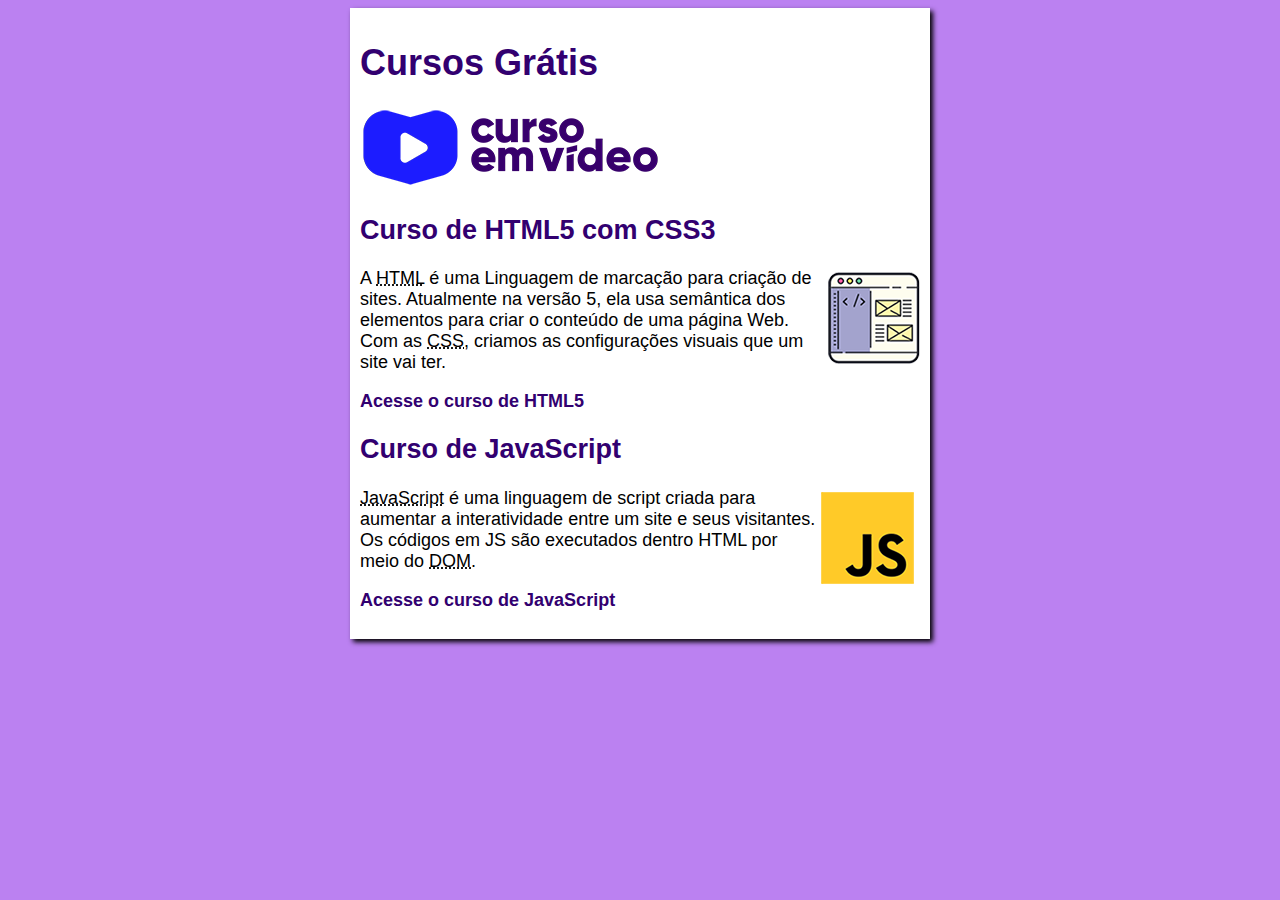
<file: index.html>
<!DOCTYPE html>
<html lang="pt-br">

<head>
    <meta charset="UTF-8">
    <meta name="viewport" content="width=device-width, initial-scale=1.0">
    <title>Curso em Vídeo</title>
    <link rel="stylesheet" href="estilos/style.css">
</head>

<body>
    <main>
        <header>
            <h1>Cursos Grátis</h1>
            <img src="imagens/curso-em-video-cor.png" alt="Curso em Vídeo">
        </header>
        <article>
            <h2>Curso de HTML5 com CSS3</h2>
            <img class="lado" src="imagens/curso-html-css.png" alt="Curso HTML">
            <p>A <abbr title="HyperText Markup Language">HTML</abbr> é uma Linguagem de marcação para criação de sites.
                Atualmente na versão 5, ela usa semântica dos elementos para criar o conteúdo de uma página Web. Com as
                <abbr title="Cascading Style Sheets">CSS</abbr>, criamos as configurações visuais que um site vai ter.
            </p>
            <p><a href="curso-html.html">Acesse o curso de HTML5</a></p>
        </article>
        <article>
            <h2>Curso de JavaScript</h2>
            <img class="lado" src="imagens/curso-javascript.png" alt="Curso JavaScript">
            <p><abbr title="JavaScript">JavaScript</abbr> é uma linguagem de script criada para aumentar a interatividade
                entre um site e seus visitantes. Os códigos em JS são executados dentro HTML por meio do <abbr
                    title="Document Object Model">DOM</abbr>.</p>
            <p><a href="curso-javascript.html">Acesse o curso de JavaScript</a></p>
        </article>
    </main>
</body>

</html>
</file>
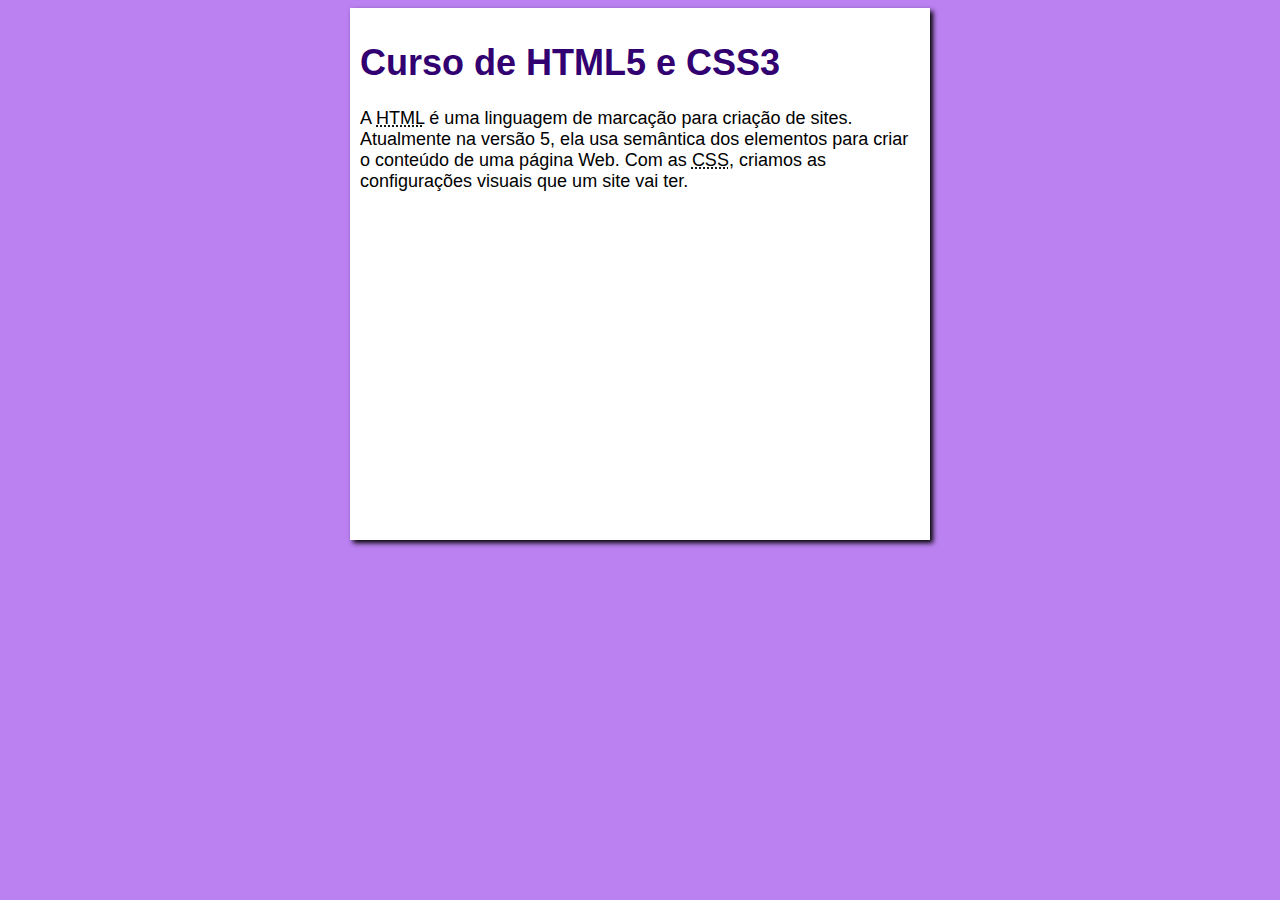
<file: curso-html.html>
<!DOCTYPE html>
<html lang="pt-br">

<head>
    <meta charset="UTF-8">
    <meta name="viewport" content="width=device-width, initial-scale=1.0">
    <title>Curso de HTML</title>
    <link rel="stylesheet" href="estilos/style.css">
</head>

<body>
    <main>
        <header>
            <h1>Curso de HTML5 e CSS3</h1>
        </header>
        <article>
            <p>A <abbr title="HyperText Markup Language">HTML</abbr> é uma linguagem de marcação para criação de sites.
                Atualmente na versão 5, ela usa semântica dos elementos para criar o conteúdo de uma página Web. Com as
                <abbr title="Cascading Style Sheets">CSS</abbr>, criamos as configurações visuais que um site vai ter.
            </p>

            <iframe width="560" height="315" src="https://www.youtube.com/embed/riSVzwlSnhw" frameborder="0"
                allow="accelerometer; autoplay; encrypted-media; gyroscope; picture-in-picture"
                allowfullscreen></iframe>


        </article>
    </main>

</body>

</html>
</file>
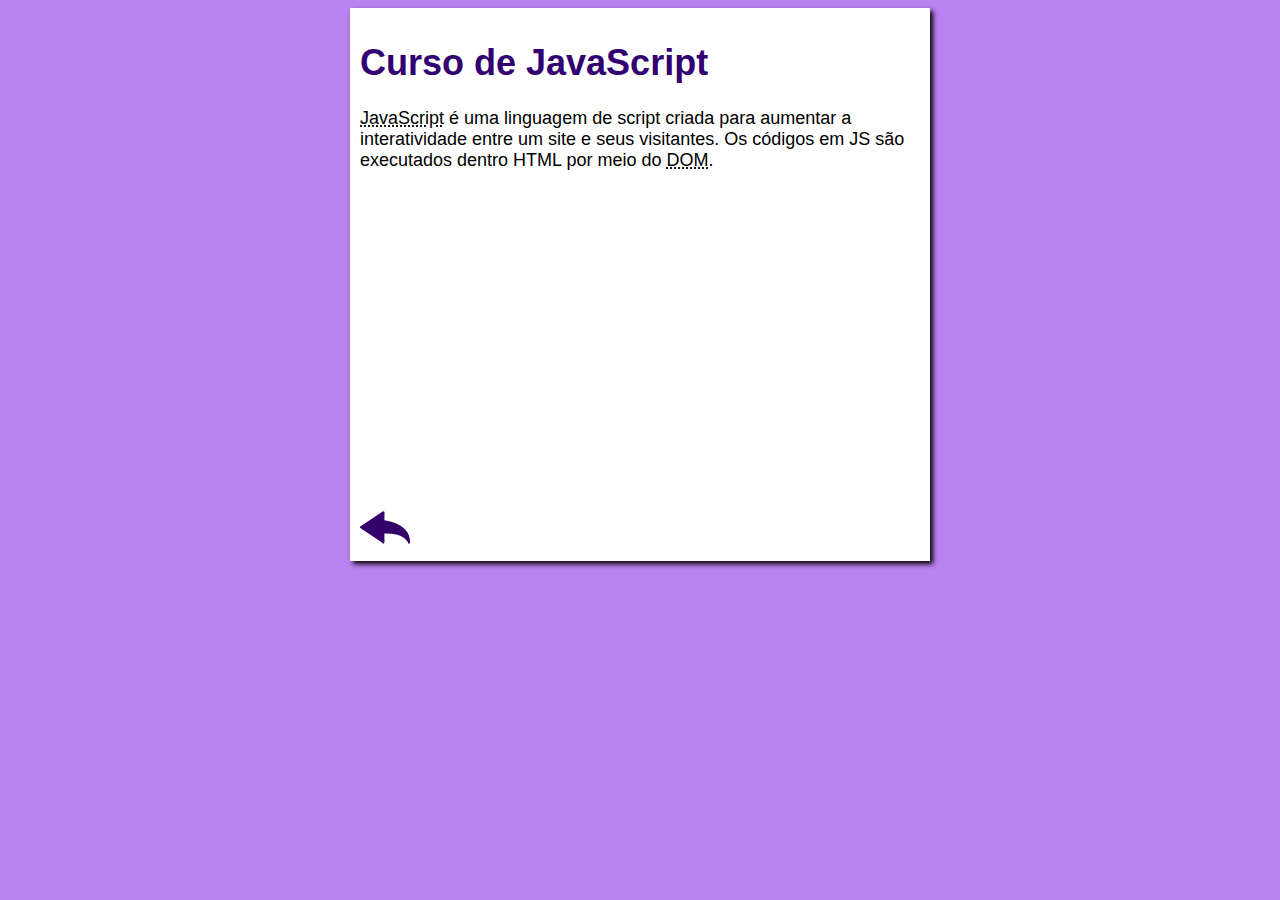
<file: curso-javascript.html>
<!DOCTYPE html>
<html lang="pt-br">

<head>
    <meta charset="UTF-8">
    <meta name="viewport" content="width=device-width, initial-scale=1.0">
    <title>Curso de JavaScript</title>
    <link rel="stylesheet" href="estilos/style.css">
</head>

<body>
    <main>
        <header>
            <h1>Curso de JavaScript</h1>
        </header>
        <article>
            <p><abbr title="JavaScript">JavaScript</abbr> é uma linguagem de script criada para aumentar a
                interatividade entre um site e seus visitantes. Os códigos em JS são executados dentro HTML por meio do
                <abbr title="Document Object Model">DOM</abbr>.
            </p>

            <iframe width="560" height="315" src="https://www.youtube.com/embed/BXqUH86F-kA" frameborder="0"
                allow="accelerometer; autoplay; encrypted-media; gyroscope; picture-in-picture"
                allowfullscreen></iframe>

            <a href="index.html"><img src="imagens/btn-back.png" alt="Voltar"></a>

        </article>
    </main>
</body>

</html>
</file>
<file: estilos/style.css>
* {
    font-family: Arial, Helvetica, sans-serif;
    font-size: 18px;

}

body {
    background-color: rgb(187, 129, 241);
}

main {
    background-color: white;
    width: 560px;
    margin: auto;
    padding: 10px;
    box-shadow: 3px 3px 5px black;
}

h1 {
    font-size: 2em;
    color:rgb(50, 0, 112)
}

h2 {
    font-size: 1.5em;
    color:rgb(50, 0, 112)
}

img.lado {
    float: right;
}

a {
    text-decoration: none;
    font-weight: bold;
    color: rgb(50, 0, 112);
}

a:hover {
    text-decoration: underline;
    color: rgb(26, 26, 255);
}
</file>
